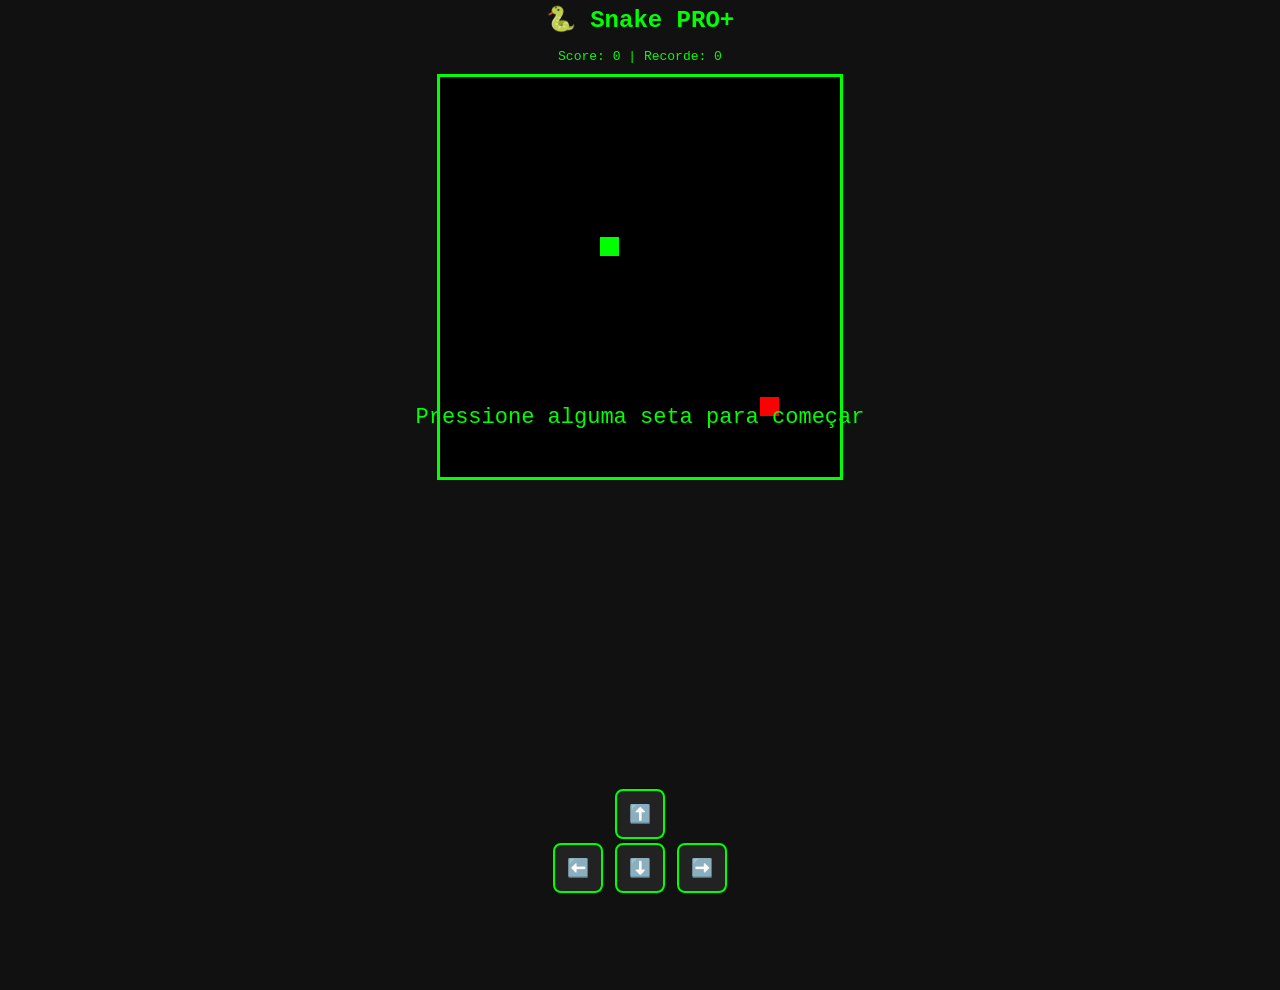
<file: index.html>
<!DOCTYPE html>
<html lang="pt-BR">
<head>
<meta charset="UTF-8">
<title>Snake PRO+</title>

<style>
html, body {
  height: 100%;
  overflow: hidden;
}

body {
  margin: 0;
  background: #111;
  color: #0f0;
  font-family: monospace;
  display: flex;
  flex-direction: column;
  align-items: center;

  /*padding-bottom: 220px;*/ /* espaço pros controles */
  padding-bottom: 90px;
}

h1 {
  margin: 5px 0;
  font-size: 24px;
}

canvas {
  background: black;
  border: 3px solid #0f0;
  margin-top: 10px;
}

canvas {
  /*max-width: 95vw;
  max-height: 60vh;*/
  max-width: 98vw;
  max-height: 75vh; /* antes 60vh */
  touch-action: none;
  margin-bottom: 20px;
}


#hud {
  margin-top: 10px;
}

#gameOver {
  position: absolute;
  top: 40%;
  text-align: center;
  display: none;
}

.controls {
  position: fixed;
  bottom: 5px;
  width: 100%;
  display: flex;
  justify-content: center;
  flex-direction: column;
  align-items: center;

  pointer-events: auto;
}

button {
  /*width: 70px;
  height: 70px;
  font-size: 24px;
  margin: 5px;
  border-radius: 15px;*/
  width: 50px;
  height: 50px;
  font-size: 18px;
  margin: 2px;
  border-radius: 8px;
  background: #222;
  color: #0f0;
  border: 2px solid #0f0;
}
</style>
</head>

<body>

<h1>🐍 Snake PRO+</h1>

<div id="hud">
  Score: <span id="score">0</span> |
  Recorde: <span id="highscore">0</span>
</div>

<canvas id="game" width="400" height="400"></canvas>

<div id="startMsg" style="
position:absolute;
top:45%;
font-size:22px;
color:#0f0;
">
Pressione alguma seta para começar
</div>

<div id="gameOver">
  <h2>💀 Game Over</h2>
  <p>Pressione ENTER ou toque para reiniciar</p>
</div>

<div id="pauseMsg" style="display:none; position:absolute; top:45%;">
  <h2>⏸️ PAUSADO</h2>
</div>

<!-- Controles mobile -->
<div class="controls">
  <div>
    <button ontouchstart="setDirection('up')" onclick="setDirection('up')">⬆️</button>
  </div>
  <div>
    <button ontouchstart="setDirection('left')" onclick="setDirection('left')">⬅️</button>
    <button ontouchstart="setDirection('down')" onclick="setDirection('down')">⬇️</button>
    <button ontouchstart="setDirection('right')" onclick="setDirection('right')">➡️</button>
  </div>
</div>

<script>
const canvas = document.getElementById("game");
const ctx = canvas.getContext("2d");

const scoreEl = document.getElementById("score");
const highEl = document.getElementById("highscore");
const gameOverEl = document.getElementById("gameOver");

const pauseMsg = document.getElementById("pauseMsg");

const grid = 20;

let snake, apple;
let count, speed, score, gameRunning, paused;
let started = false;

// 🔊 som simples
function beep() {
  const ctxAudio = new (window.AudioContext || window.webkitAudioContext)();
  const osc = ctxAudio.createOscillator();
  osc.connect(ctxAudio.destination);
  osc.start();
  osc.stop(ctxAudio.currentTime + 0.1);
}

// 🏆 recorde
let highscore = localStorage.getItem("snakeHigh") || 0;
highEl.textContent = highscore;

function resetGame() {

  document.getElementById("startMsg").style.display = "block";

  snake = {
    x: 160,
    y: 160,
    dx: 0,
    dy: 0,
    cells: [{ x: 160, y: 160 }],
    maxCells: 4
  };

  apple = {
    x: 320,
    y: 320
  };

  count = 0;
  speed = 6;
  score = 0;
  gameRunning = true;
  paused = false;
  started = false;

  scoreEl.textContent = 0;
  gameOverEl.style.display = "none";
}



function getRandomInt(min, max) {
  return Math.floor(Math.random() * (max - min)) + min;
}

function loop() {
  requestAnimationFrame(loop);

  if (!started) {
    ctx.clearRect(0, 0, canvas.width, canvas.height);

    // maçã
    ctx.fillStyle = "red";
    ctx.fillRect(apple.x, apple.y, grid - 1, grid - 1);

    // cobra parada
    ctx.fillStyle = "#0f0";
    ctx.fillRect(snake.x, snake.y, grid - 1, grid - 1);

    return;
  }

  if (!gameRunning || paused) return;

  if (++count < speed) return;
  count = 0;


  ctx.clearRect(0, 0, canvas.width, canvas.height);

  snake.x += snake.dx;
  snake.y += snake.dy;

  // parede
  if (
    snake.x < 0 || snake.x >= canvas.width ||
    snake.y < 0 || snake.y >= canvas.height
  ) {
    gameOver();
  }

  snake.cells.unshift({x: snake.x, y: snake.y});
  if (snake.cells.length > snake.maxCells) {
    snake.cells.pop();
  }

  // maçã
  ctx.fillStyle = "red";
  ctx.fillRect(apple.x, apple.y, grid - 1, grid - 1);

  // cobra
  ctx.fillStyle = "#0f0";
  snake.cells.forEach((cell, index) => {
    ctx.fillRect(cell.x, cell.y, grid - 1, grid - 1);

    // comer
    if (cell.x === apple.x && cell.y === apple.y) {
      snake.maxCells++;
      score++;
      scoreEl.textContent = score;

      beep();

      // aumenta velocidade
      //if (speed > 2) speed--;
	  
	  // aumenta velocidade devagar
	  speed = Math.max(3, 6 - Math.floor(score / 5));

      apple.x = getRandomInt(0, 20) * grid;
      apple.y = getRandomInt(0, 20) * grid;
    }

    // colisão corpo
    for (let i = index + 1; i < snake.cells.length; i++) {
      if (cell.x === snake.cells[i].x && cell.y === snake.cells[i].y) {
        gameOver();
      }
    }
  });
}

document.addEventListener("touchmove", function(e) {
  e.preventDefault();
}, { passive: false });

function gameOver() {
  gameRunning = false;

  // salva recorde
  if (score > highscore) {
    highscore = score;
    localStorage.setItem("snakeHigh", highscore);
    highEl.textContent = highscore;
  }

  gameOverEl.style.display = "block";
}

// teclado
document.addEventListener("keydown", (e) => {

  if (["ArrowUp","ArrowDown","ArrowLeft","ArrowRight"].includes(e.key)) {
    e.preventDefault();
  }
  
  // ⏸️ PAUSE COM ESPAÇO
  if (e.code === "Space") {
    e.preventDefault();
    paused = !paused;
    pauseMsg.style.display = paused ? "block" : "none";
  }

  if (!gameRunning && e.key === "Enter") {
    resetGame();
    return;
  }

  handleDirection(e.key);
});

// mobile
function setDirection(dir) {
  if (!gameRunning) {
    resetGame();
    return;
  }

  const map = {
    up: "ArrowUp",
    down: "ArrowDown",
    left: "ArrowLeft",
    right: "ArrowRight"
  };

  handleDirection(map[dir]);
}

function handleDirection(key) {

  started = true;
  document.getElementById("startMsg").style.display = "none";

  if (key === "ArrowLeft" && snake.dx !== grid) {
    snake.dx = -grid;
    snake.dy = 0;
  }
  else if (key === "ArrowUp" && snake.dy !== grid) {
    snake.dx = 0;
    snake.dy = -grid;
  }
  else if (key === "ArrowRight" && snake.dx !== -grid) {
    snake.dx = grid;
    snake.dy = 0;
  }
  else if (key === "ArrowDown" && snake.dy !== -grid) {
    snake.dx = 0;
    snake.dy = grid;
  }
}

resetGame();
requestAnimationFrame(loop);
</script>

</body>
</html>
</file>
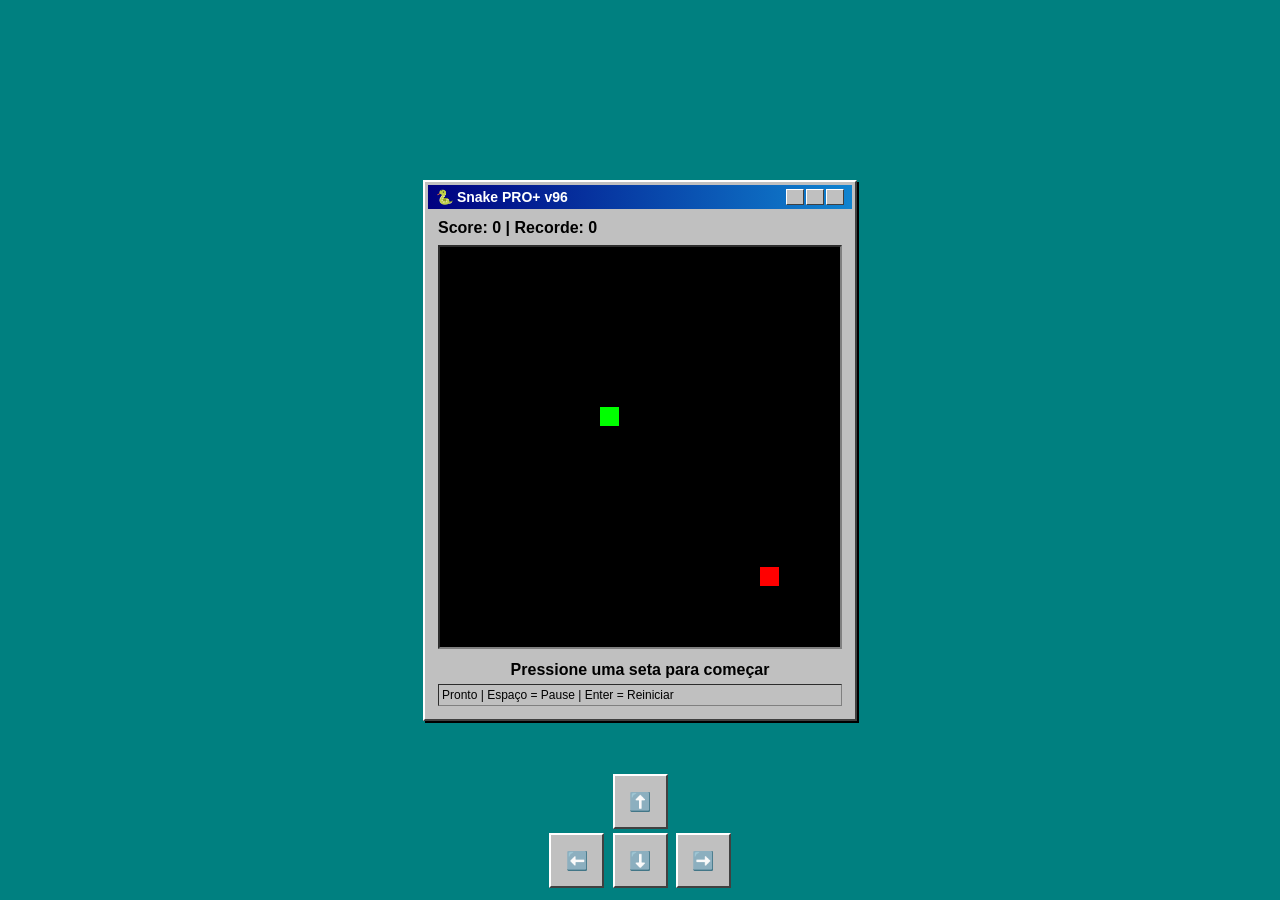
<file: index2.html>
<!DOCTYPE html>
<html lang="pt-BR">
<head>
<meta charset="UTF-8">
<meta name="viewport" content="width=device-width, initial-scale=1.0">
<title>Snake PRO+ v96</title>
<style>
html, body{
    height:100%;
    margin:0;
    overflow:hidden;
}

body{
    background:#008080;
    font-family:Tahoma,sans-serif;

    display:flex;
    justify-content:center;
    align-items:center;
}

/* JANELA */

.window{
    background:#C0C0C0;

    border-top:2px solid #fff;
    border-left:2px solid #fff;
    border-right:2px solid #404040;
    border-bottom:2px solid #404040;

    box-shadow:2px 2px 0 #000;

    padding:3px;
    max-width:95vw;
}

/* BARRA DE TÍTULO */

.titlebar{
    background:linear-gradient(to right,#000080,#1084d0);
    color:white;

    padding:4px 8px;

    font-size:14px;
    font-weight:bold;

    display:flex;
    justify-content:space-between;
    align-items:center;
}

.title-buttons{
    display:flex;
    gap:2px;
}

.title-buttons div{
    width:16px;
    height:14px;

    background:#C0C0C0;

    border-top:1px solid #fff;
    border-left:1px solid #fff;
    border-right:1px solid #404040;
    border-bottom:1px solid #404040;
}

.content{
    padding:10px;
}

#hud{
    margin-bottom:8px;
    color:black;
    font-weight:bold;
}

canvas{
    background:black;
    border:2px inset #808080;

    max-width:90vw;
    max-height:70vh;

    touch-action:none;
}

/* STATUS */

.statusbar{
    margin-top:5px;
    padding:3px;

    border:1px inset #808080;
    font-size:12px;
}

/* MENSAGENS */

#startMsg,
#pauseMsg,
#gameOver{
    text-align:center;
    margin-top:8px;
    font-weight:bold;
}

#pauseMsg{
    display:none;
    color:#800000;
}

#gameOver{
    display:none;
    color:#800000;
}

/* CONTROLES MOBILE */

.controls{
    position:fixed;
    bottom:10px;
    left:0;
    width:100%;

    display:flex;
    flex-direction:column;
    align-items:center;
}

button{

    width:55px;
    height:55px;

    font-size:18px;

    background:#C0C0C0;

    border-top:2px solid white;
    border-left:2px solid white;
    border-right:2px solid #404040;
    border-bottom:2px solid #404040;

    margin:2px;
}

button:active{
    border-top:2px solid #404040;
    border-left:2px solid #404040;
    border-right:2px solid white;
    border-bottom:2px solid white;
}

</style>
</head>

<body>

<div class="window">

    <div class="titlebar">
        <span>🐍 Snake PRO+ v96</span>

        <div class="title-buttons">
            <div></div>
            <div></div>
            <div></div>
        </div>
    </div>

    <div class="content">

        <div id="hud">
            Score: <span id="score">0</span> |
            Recorde: <span id="highscore">0</span>
        </div>

        <canvas id="game" width="400" height="400"></canvas>

        <div id="startMsg">
            Pressione uma seta para começar
        </div>

        <div id="pauseMsg">
            ⏸ PAUSADO
        </div>

        <div id="gameOver">
            💀 GAME OVER - ENTER para reiniciar
        </div>

        <div class="statusbar">
            Pronto | Espaço = Pause | Enter = Reiniciar
        </div>

    </div>

</div>

<div class="controls">
    <div>
        <button onclick="setDirection('up')">⬆️</button>
    </div>

    <div>
        <button onclick="setDirection('left')">⬅️</button>
        <button onclick="setDirection('down')">⬇️</button>
        <button onclick="setDirection('right')">➡️</button>
    </div>
</div>

<script>

const canvas = document.getElementById("game");
const ctx = canvas.getContext("2d");

const scoreEl = document.getElementById("score");
const highEl = document.getElementById("highscore");

const gameOverEl = document.getElementById("gameOver");
const pauseMsg = document.getElementById("pauseMsg");
const startMsg = document.getElementById("startMsg");

const grid = 20;

let snake;
let apple;

let count;
let speed;
let score;

let gameRunning;
let paused;
let started = false;

/* SOM */

const audioCtx =
    new (window.AudioContext ||
    window.webkitAudioContext)();

function beep(){

    const osc = audioCtx.createOscillator();

    osc.frequency.value = 600;

    osc.connect(audioCtx.destination);

    osc.start();

    osc.stop(audioCtx.currentTime + 0.08);
}

/* RECORDE */

let highscore =
    localStorage.getItem("snakeHigh") || 0;

highEl.textContent = highscore;

/* RESET */

function resetGame(){

    snake = {
        x:160,
        y:160,

        dx:0,
        dy:0,

        cells:[{
            x:160,
            y:160
        }],

        maxCells:4
    };

    apple = {
        x:320,
        y:320
    };

    count = 0;
    speed = 6;

    score = 0;

    gameRunning = true;
    paused = false;
    started = false;

    scoreEl.textContent = 0;

    gameOverEl.style.display = "none";
    pauseMsg.style.display = "none";
    startMsg.style.display = "block";
}

/* RANDOM */

function getRandomInt(min,max){
    return Math.floor(
        Math.random() * (max-min)
    ) + min;
}

/* GAME OVER */

function gameOver(){

    gameRunning = false;

    if(score > highscore){

        highscore = score;

        localStorage.setItem(
            "snakeHigh",
            highscore
        );

        highEl.textContent =
            highscore;
    }

    gameOverEl.style.display =
        "block";
}

/* LOOP */

function loop(){

    requestAnimationFrame(loop);

    if(!started){

        ctx.clearRect(
            0,
            0,
            canvas.width,
            canvas.height
        );

        ctx.fillStyle = "red";
        ctx.fillRect(
            apple.x,
            apple.y,
            grid-1,
            grid-1
        );

        ctx.fillStyle = "#00ff00";
        ctx.fillRect(
            snake.x,
            snake.y,
            grid-1,
            grid-1
        );

        return;
    }

    if(!gameRunning || paused)
        return;

    if(++count < speed)
        return;

    count = 0;

    ctx.clearRect(
        0,
        0,
        canvas.width,
        canvas.height
    );

    snake.x += snake.dx;
    snake.y += snake.dy;

    if(
    snake.x < 0 ||
    snake.y < 0 ||
    snake.x >= canvas.width ||
    snake.y >= canvas.height
){
    gameOver();
    return;
}
    snake.cells.unshift({
        x:snake.x,
        y:snake.y
    });

    if(
        snake.cells.length >
        snake.maxCells
    ){
        snake.cells.pop();
    }

    /* maçã */

    ctx.fillStyle = "red";

    ctx.fillRect(
        apple.x,
        apple.y,
        grid-1,
        grid-1
    );

    /* cobra */

    ctx.fillStyle = "#00ff00";

    snake.cells.forEach((cell,index)=>{

        ctx.fillRect(
            cell.x,
            cell.y,
            grid-1,
            grid-1
        );

        if(
            cell.x === apple.x &&
            cell.y === apple.y
        ){

            snake.maxCells++;

            score++;

            scoreEl.textContent =
                score;

            beep();

            speed = Math.max(
                3,
                6 - Math.floor(score/5)
            );

           do {
    apple.x = getRandomInt(0,20) * grid;
    apple.y = getRandomInt(0,20) * grid;
} while (
    snake.cells.some(
        c => c.x === apple.x && c.y === apple.y
    )
);
        }

        for(
            let i=index+1;
            i<snake.cells.length;
            i++
        ){

            if(
                cell.x ===
                snake.cells[i].x &&
                cell.y ===
                snake.cells[i].y
            ){
                gameOver();
            }
        }
    });
}

/* TECLADO */

document.addEventListener(
    "keydown",
    e=>{

        if(
            [
                "ArrowUp",
                "ArrowDown",
                "ArrowLeft",
                "ArrowRight"
            ].includes(e.key)
        ){
            e.preventDefault();
        }

      if(e.code==="Space" && started){
    paused = !paused;
}

if(gameRunning){
    pauseMsg.style.display =
        paused ? "block" : "none";
}

if(
    !gameRunning &&
    e.key==="Enter"
){
    resetGame();
    return;
}
        handleDirection(e.key);
    }
);

/* MOBILE */

function setDirection(dir){

    const map = {

        up:"ArrowUp",
        down:"ArrowDown",
        left:"ArrowLeft",
        right:"ArrowRight"
    };

    handleDirection(map[dir]);
}

/* DIREÇÃO */

function handleDirection(key){

    if(
        ![
            "ArrowLeft",
            "ArrowRight",
            "ArrowUp",
            "ArrowDown"
        ].includes(key)
    ){
        return;
    }

    started = true;
    startMsg.style.display = "none";

    if(
        key==="ArrowLeft" &&
        snake.dx!==grid
    ){
        snake.dx = -grid;
        snake.dy = 0;
    }

    else if(
        key==="ArrowRight" &&
        snake.dx!==-grid
    ){
        snake.dx = grid;
        snake.dy = 0;
    }

    else if(
        key==="ArrowUp" &&
        snake.dy!==grid
    ){
        snake.dx = 0;
        snake.dy = -grid;
    }

    else if(
        key==="ArrowDown" &&
        snake.dy!==-grid
    ){
        snake.dx = 0;
        snake.dy = grid;
    }
}

resetGame();
requestAnimationFrame(loop);

</script>
</body>
</html>
</file>
